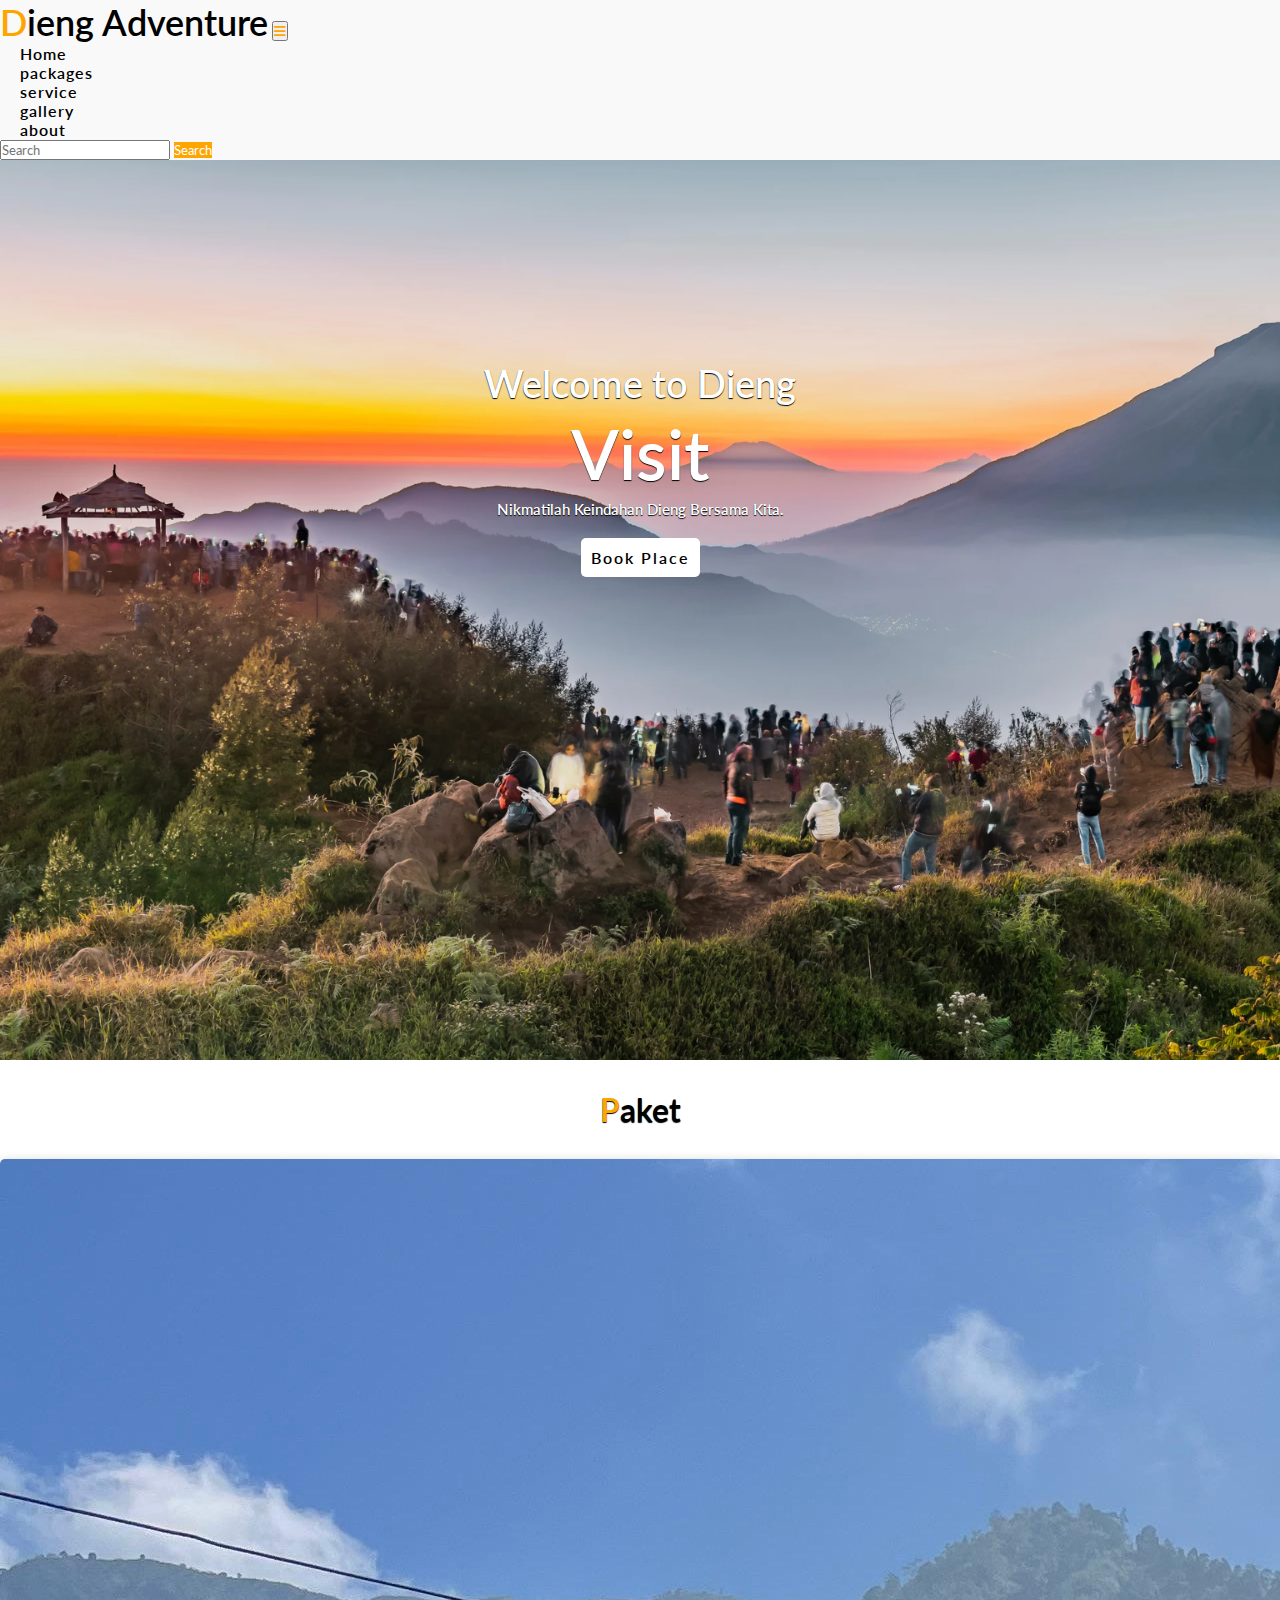
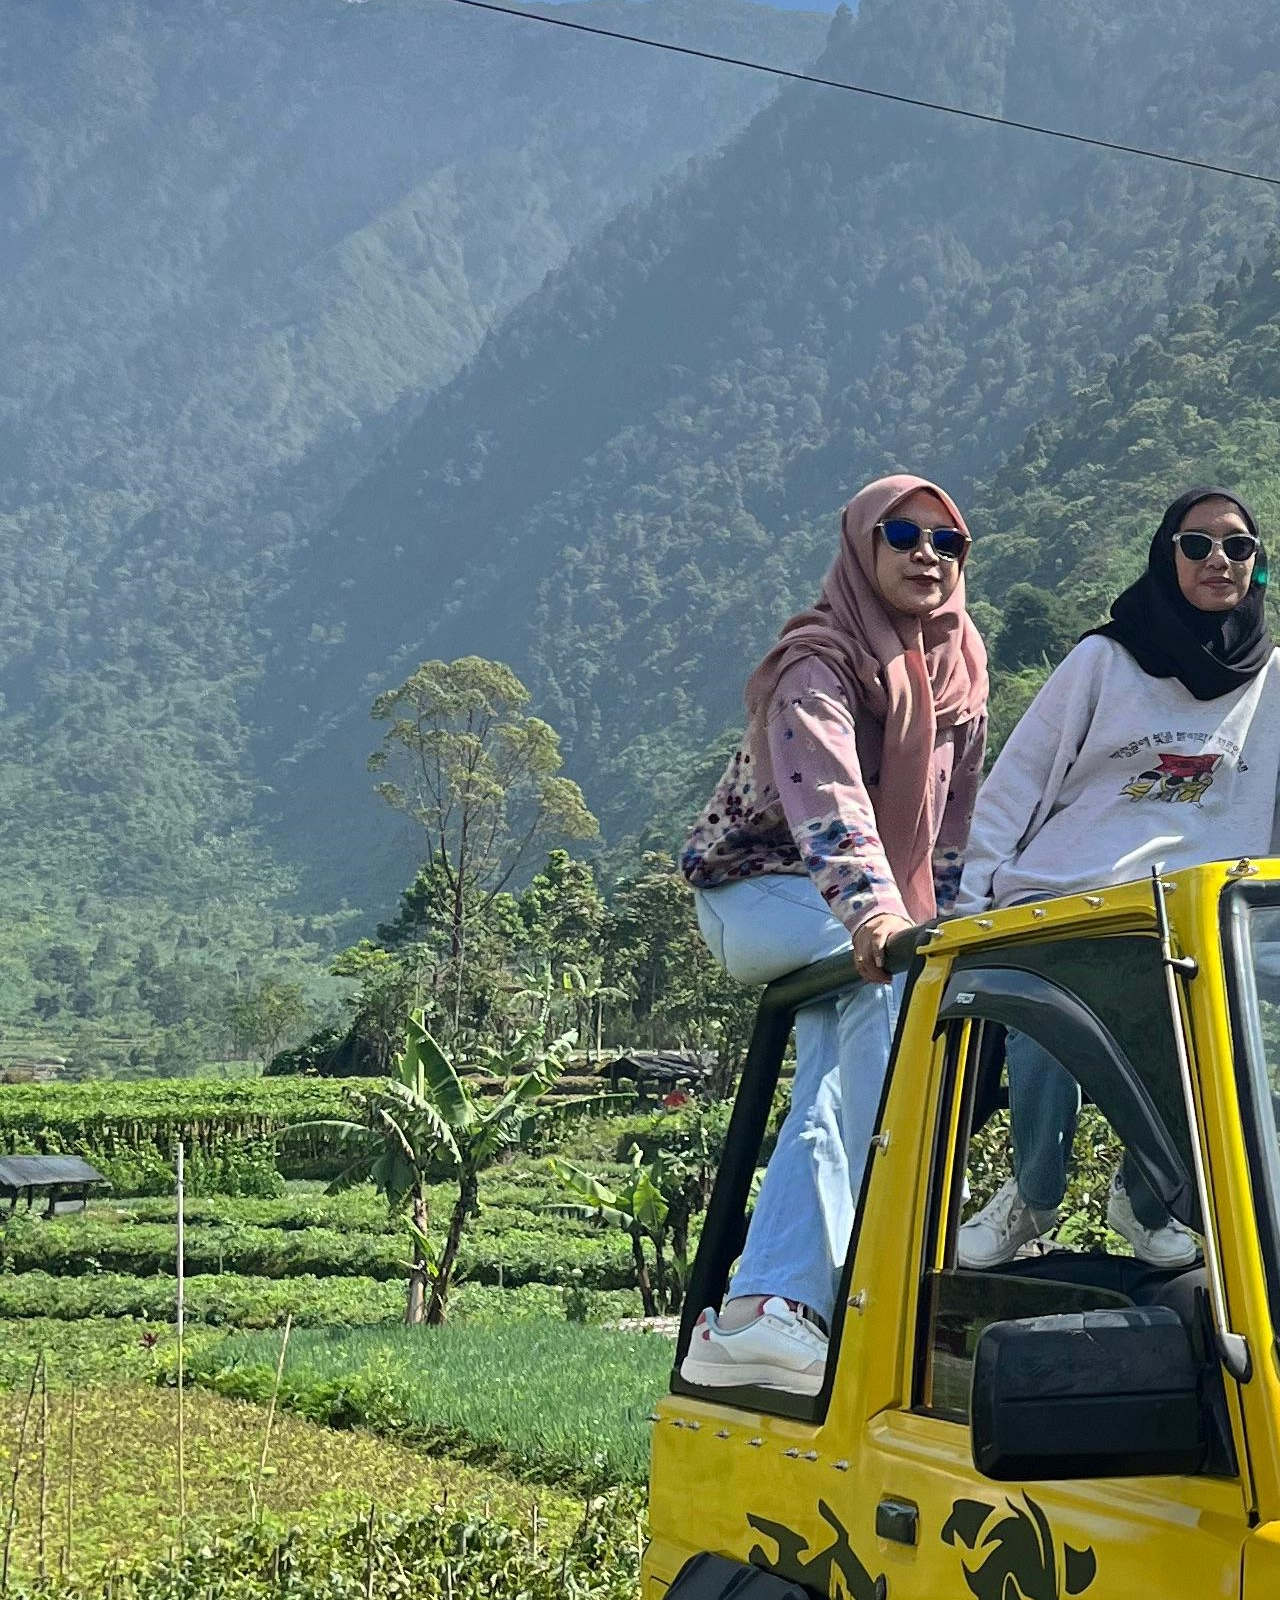
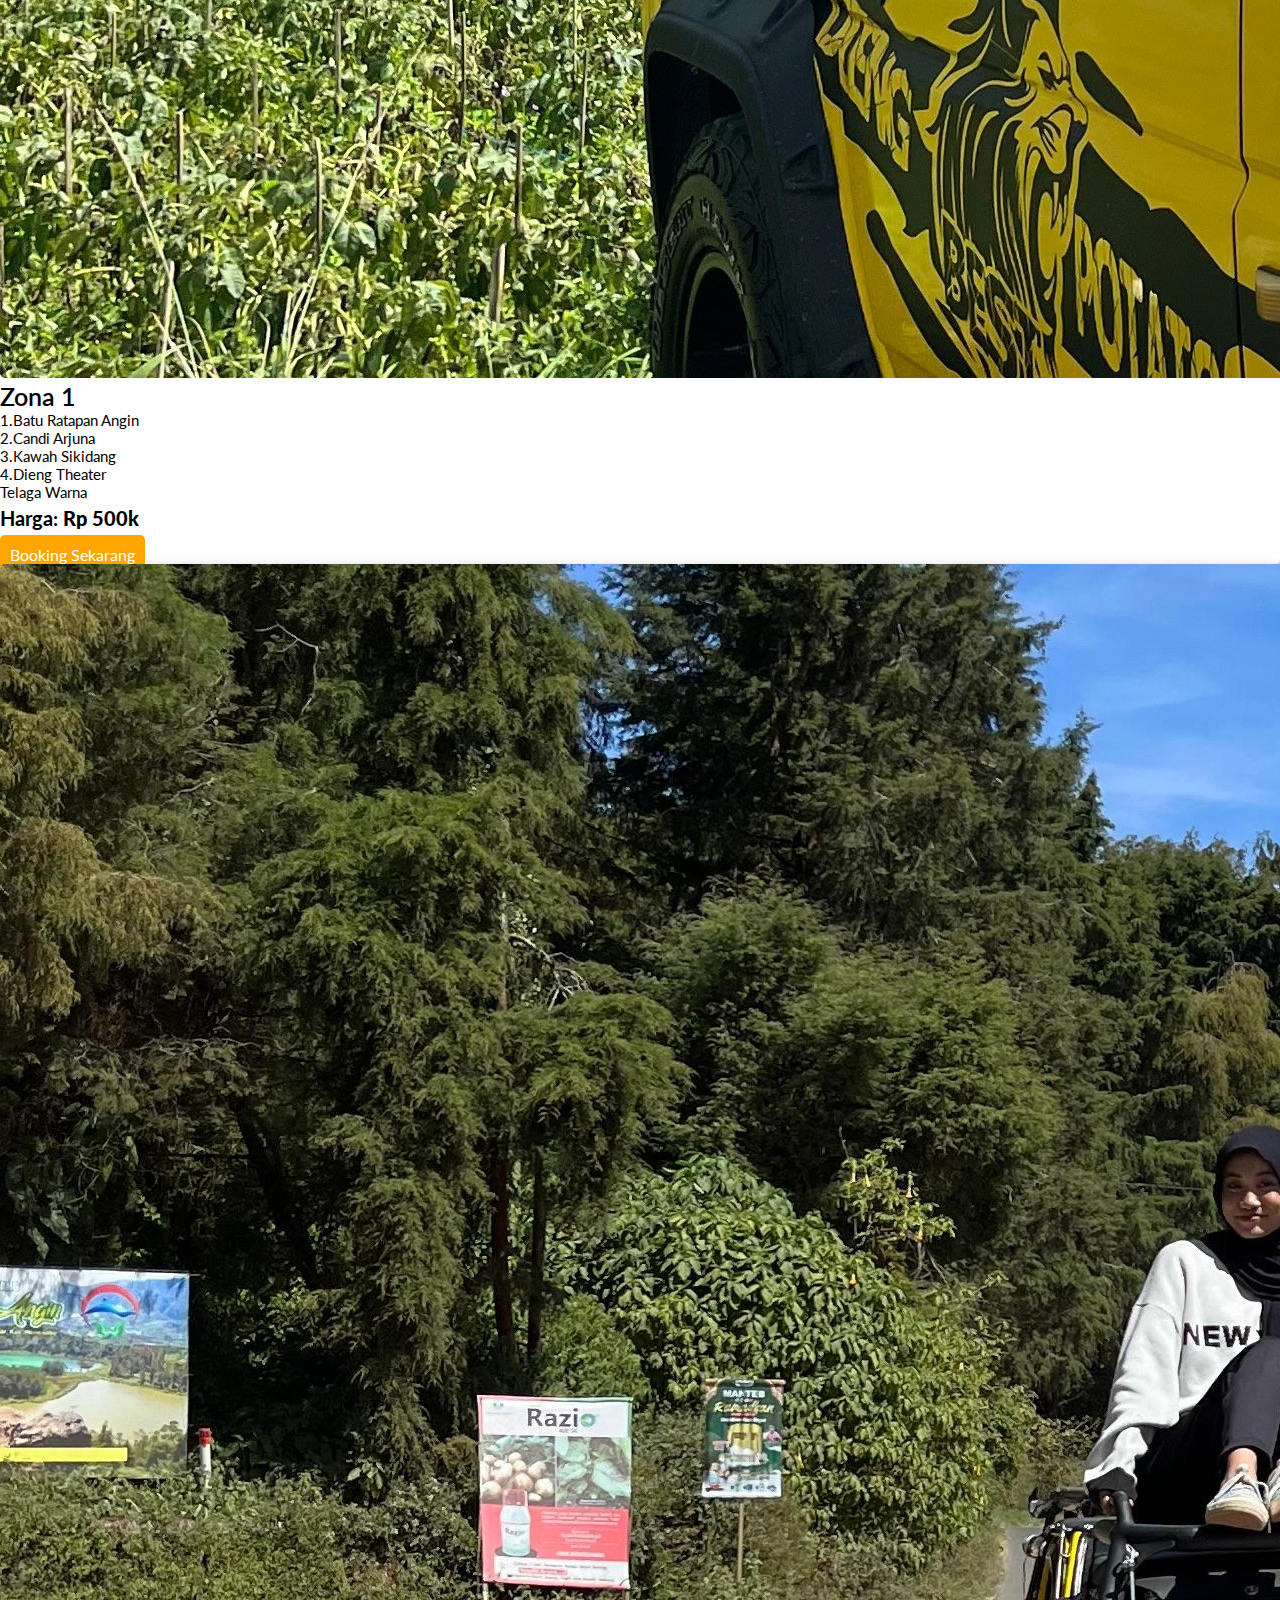
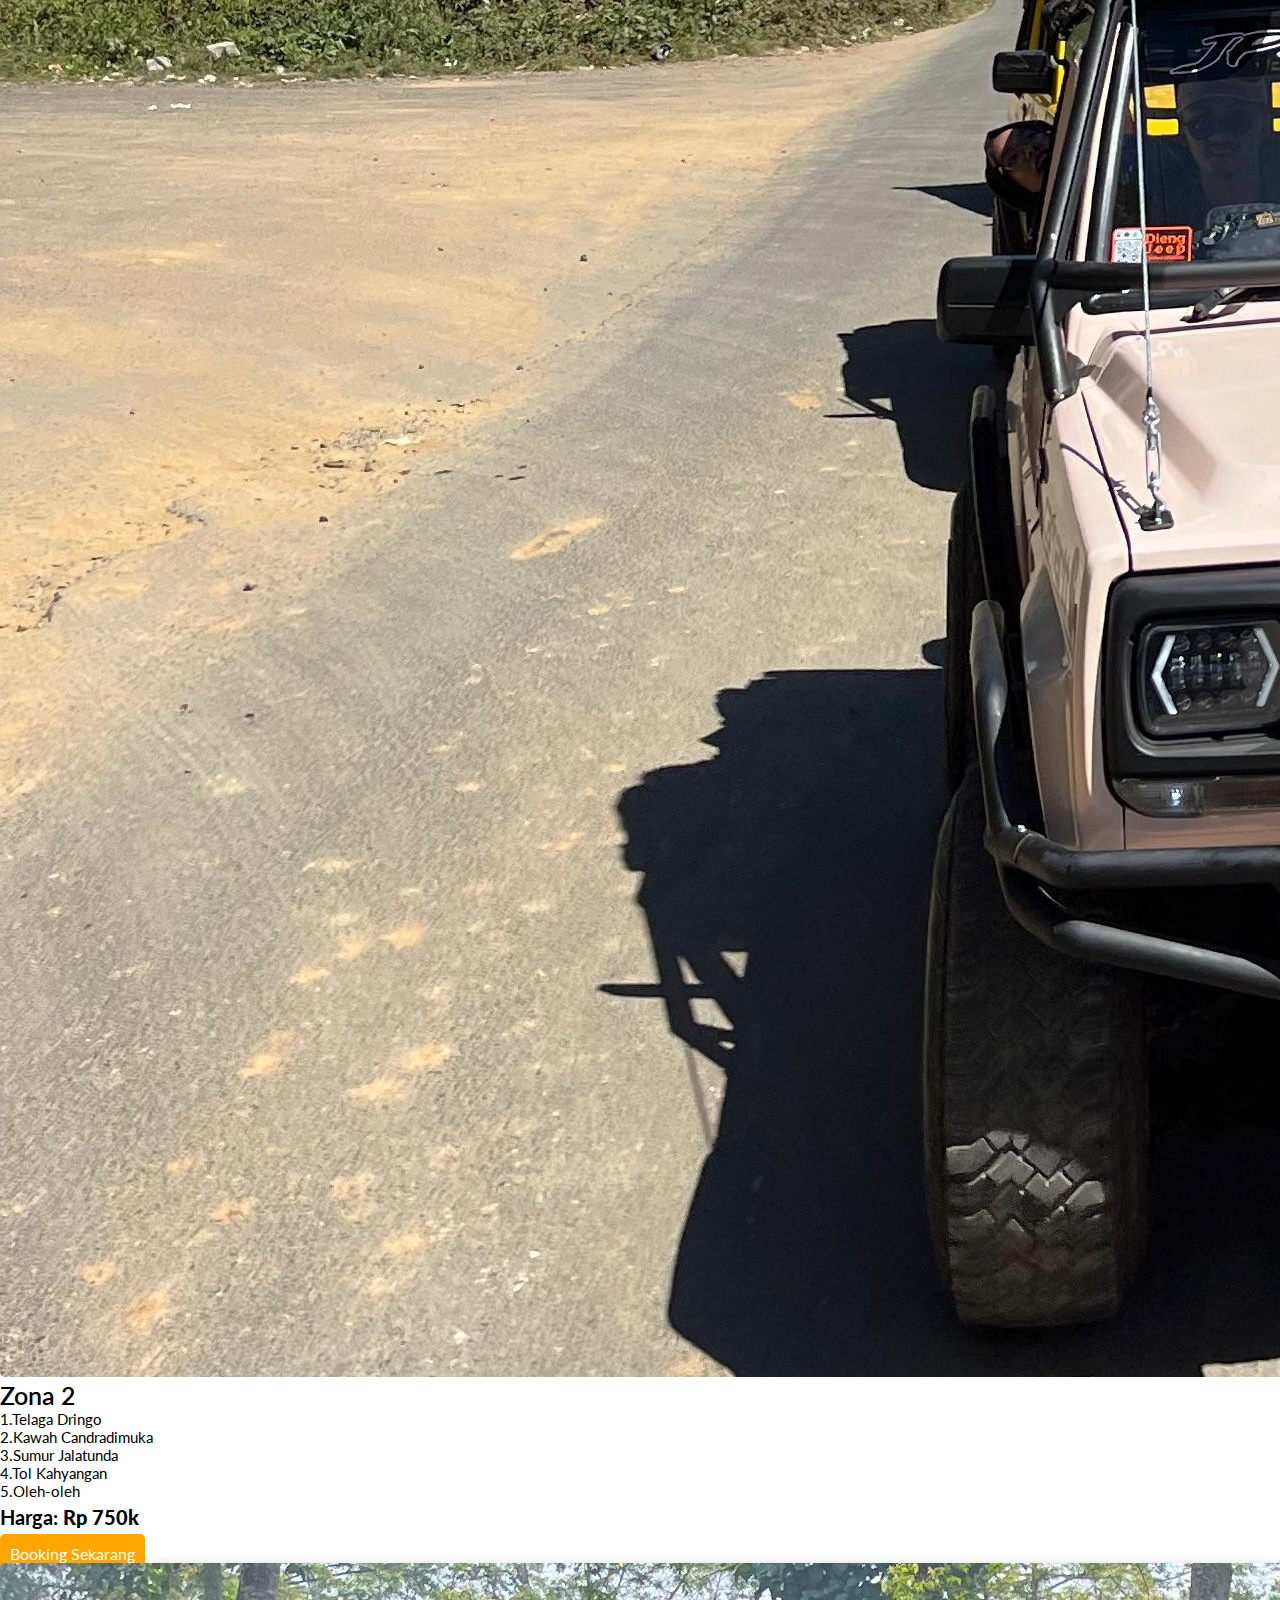
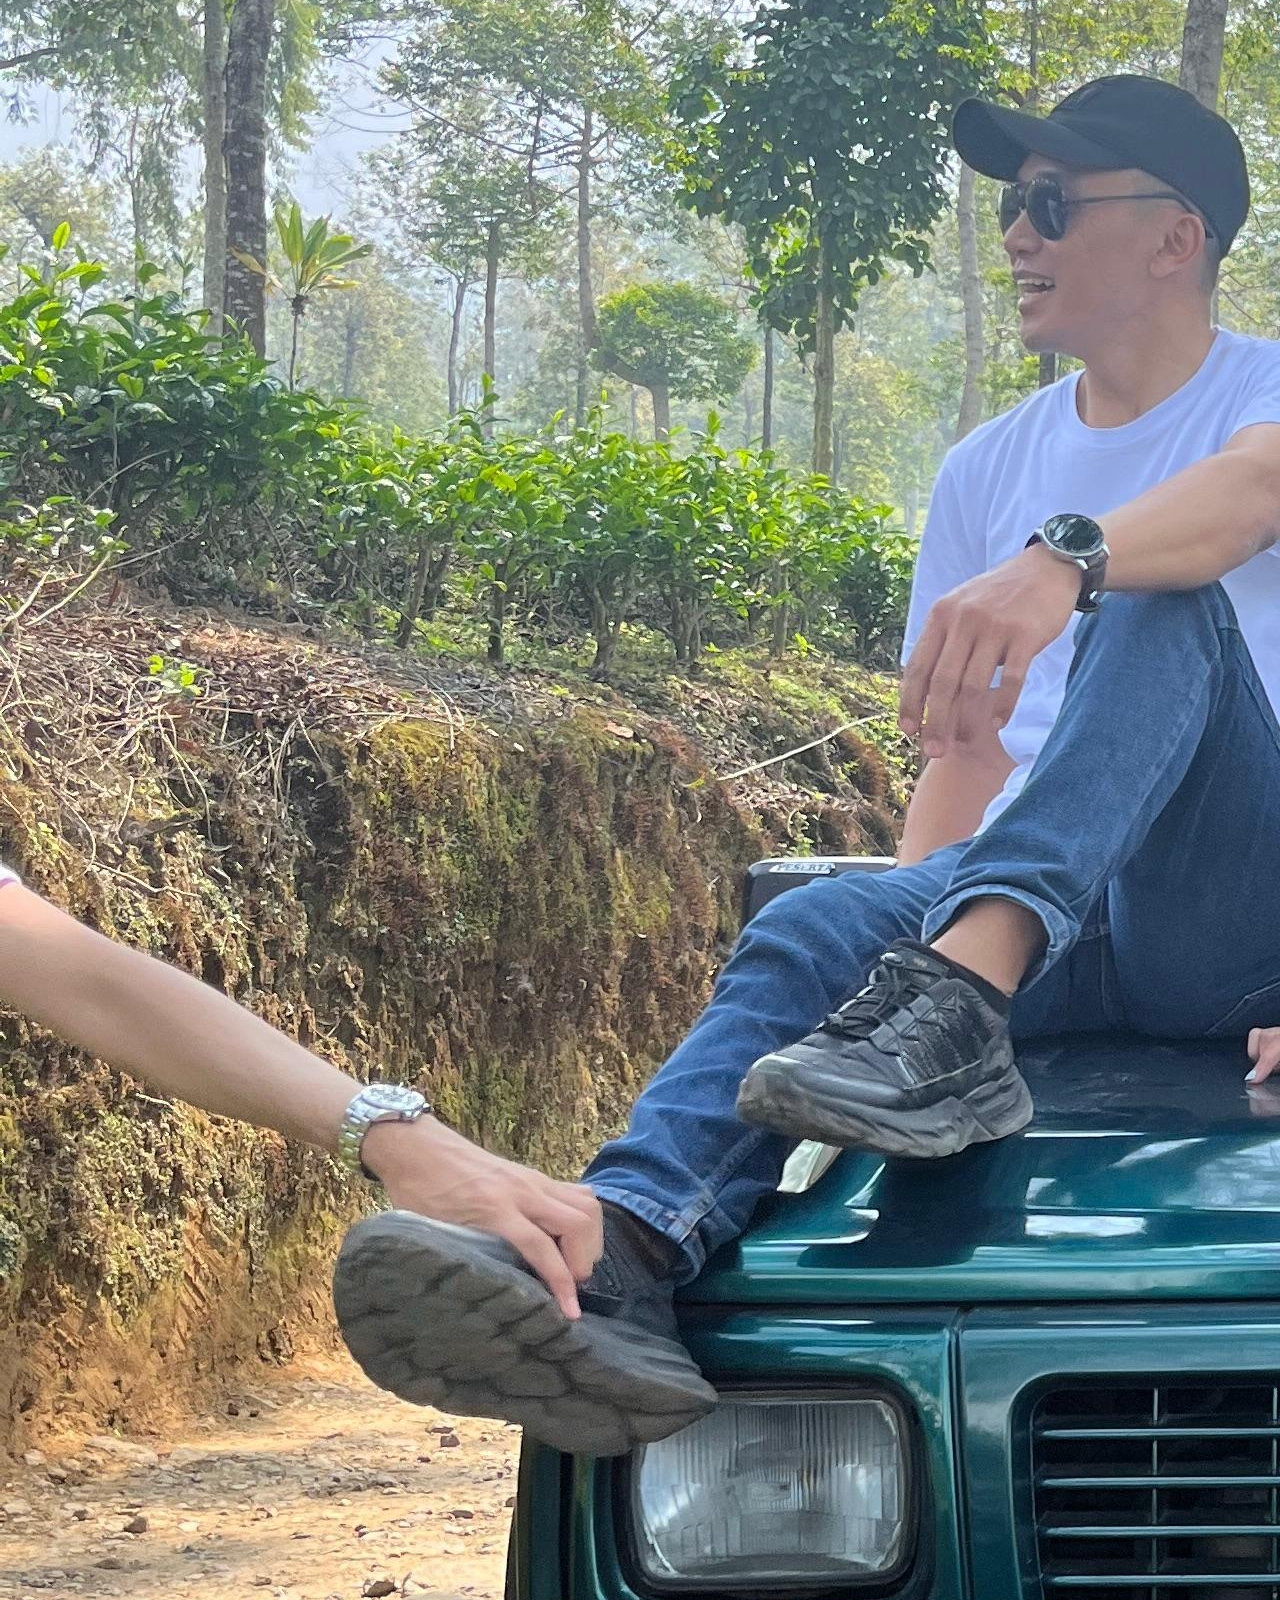
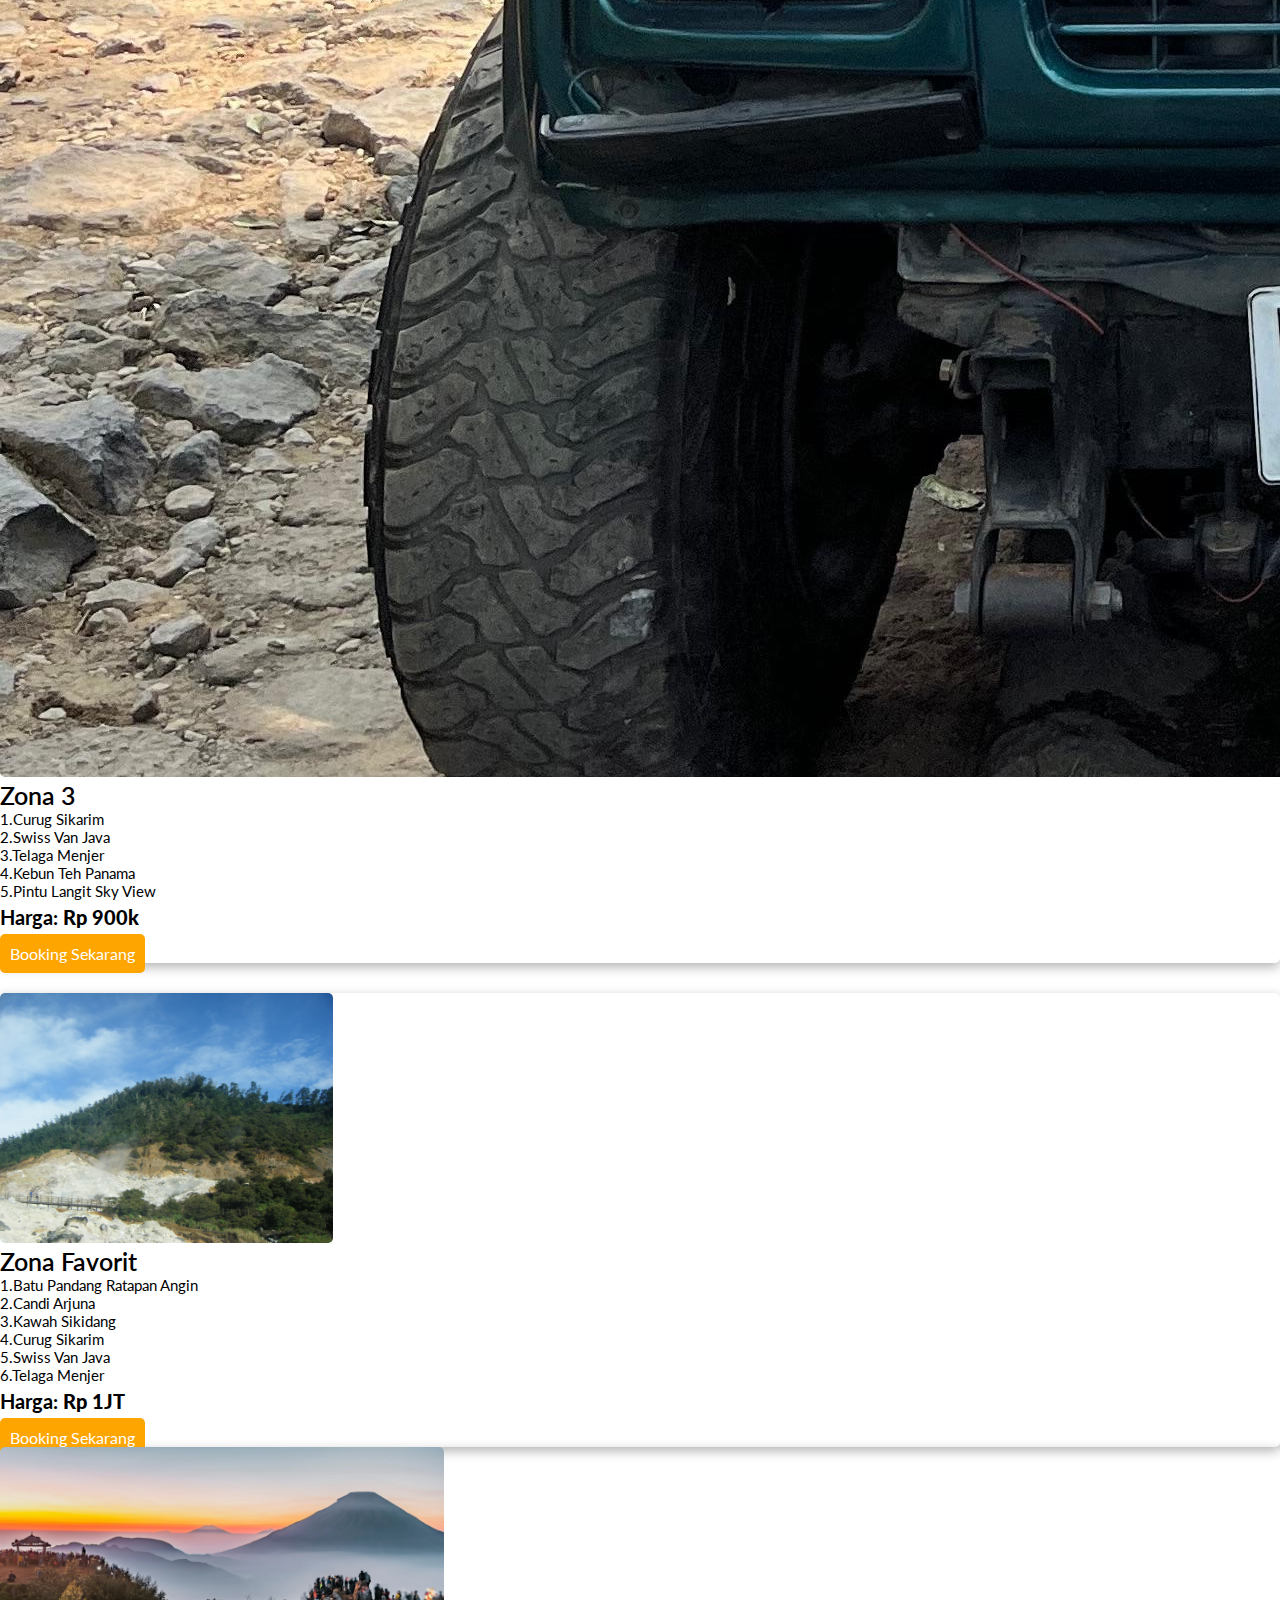
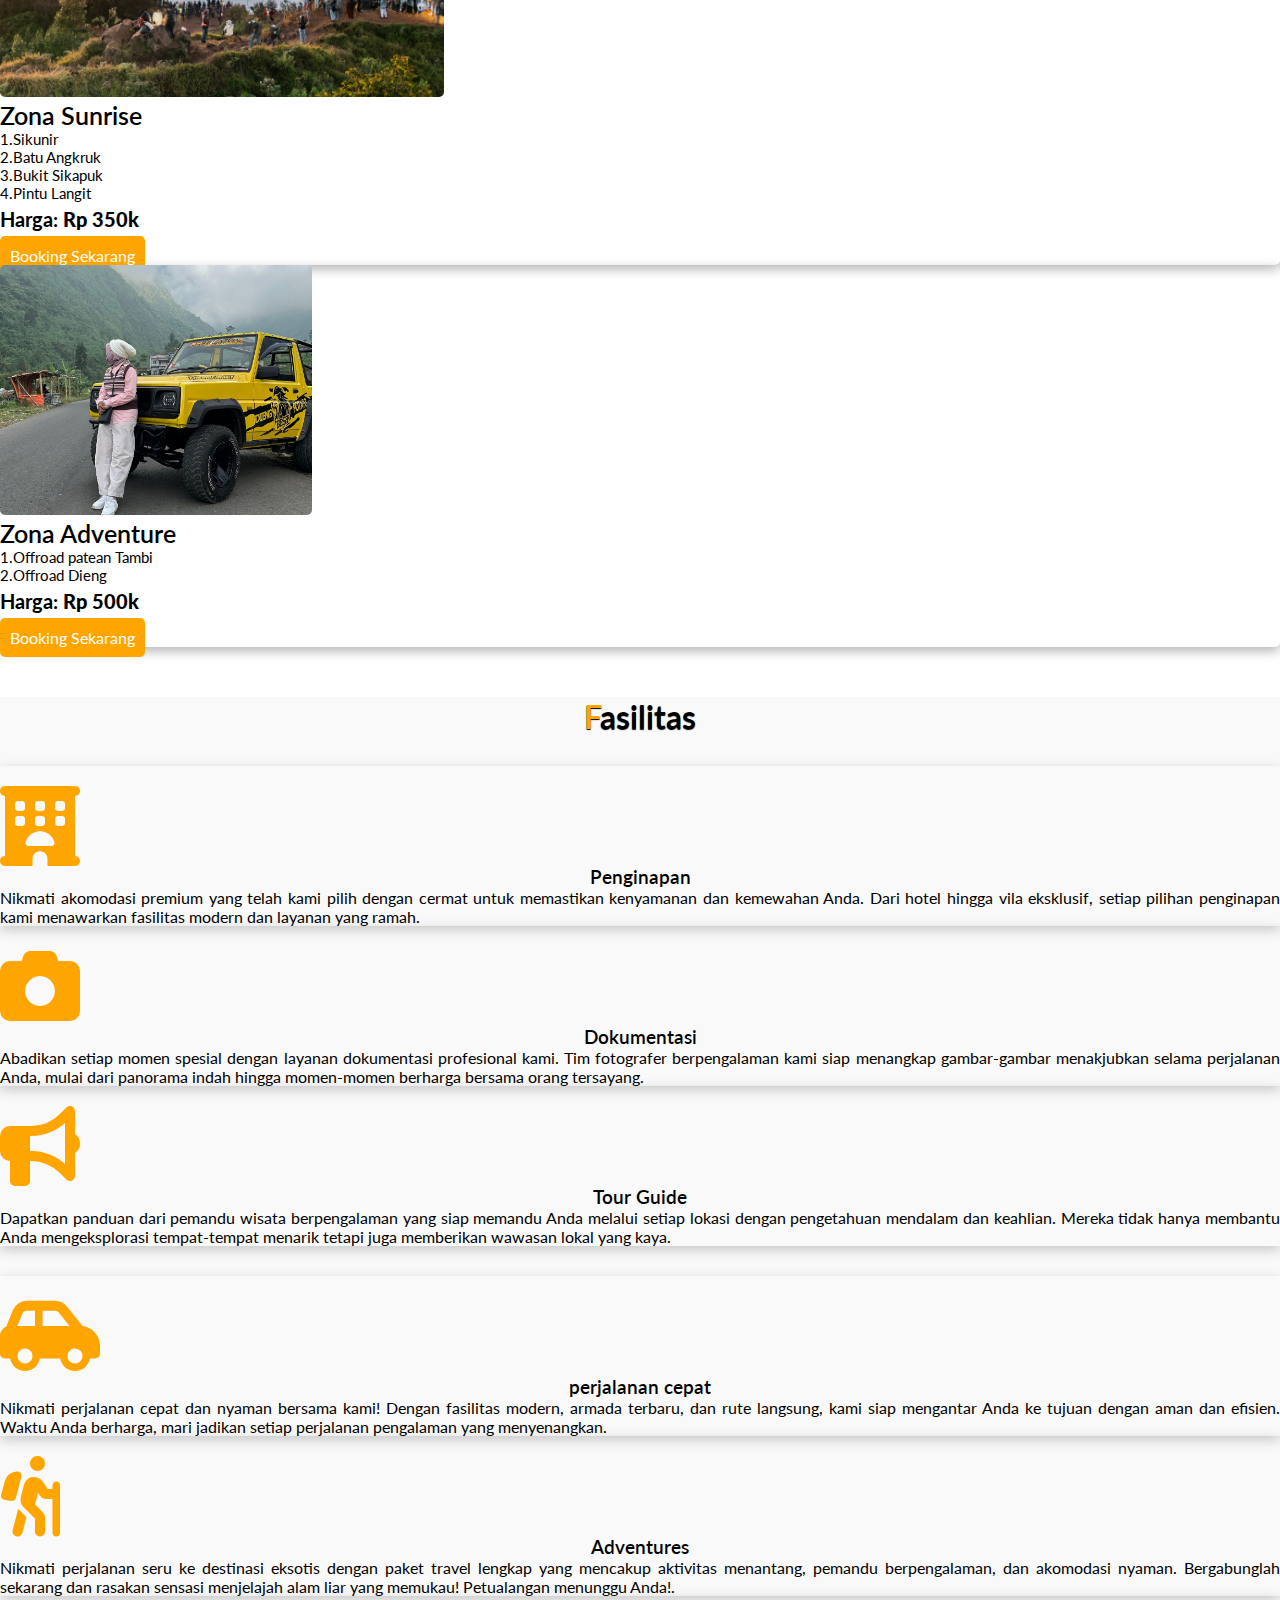
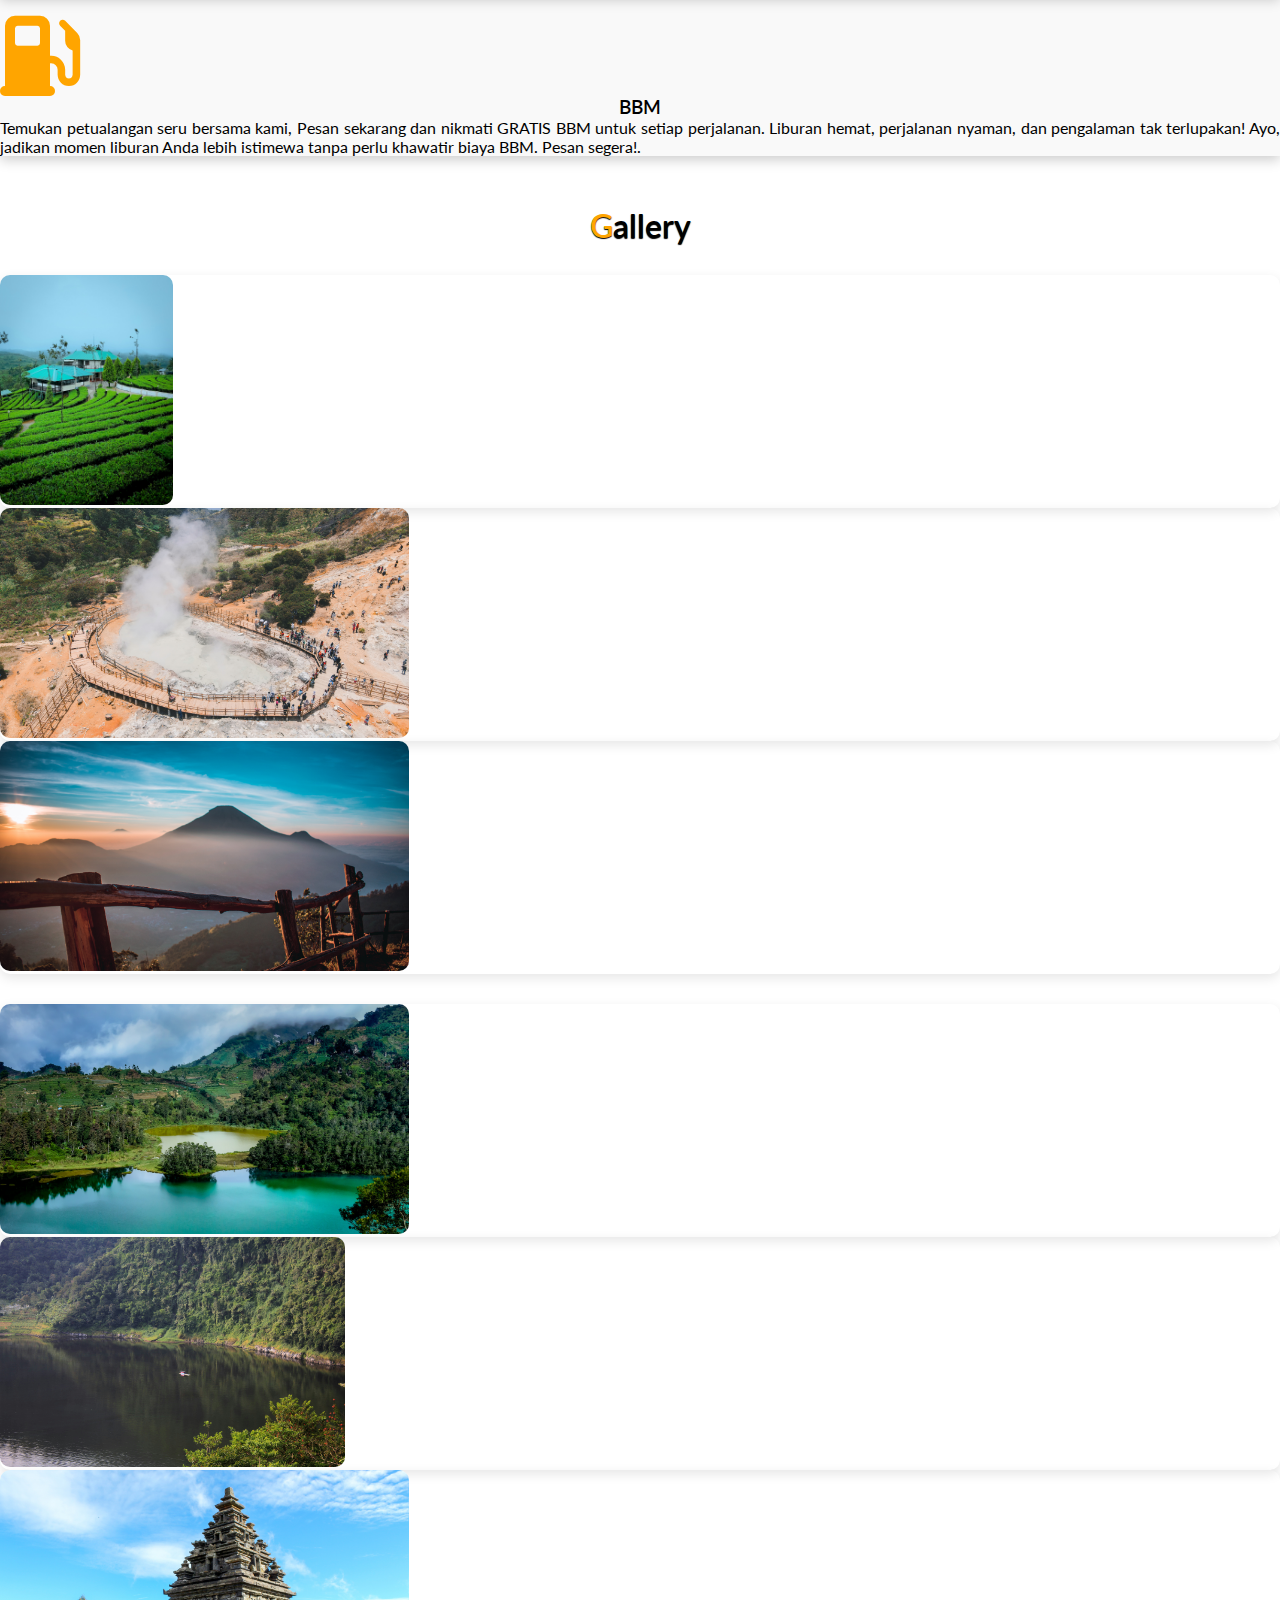
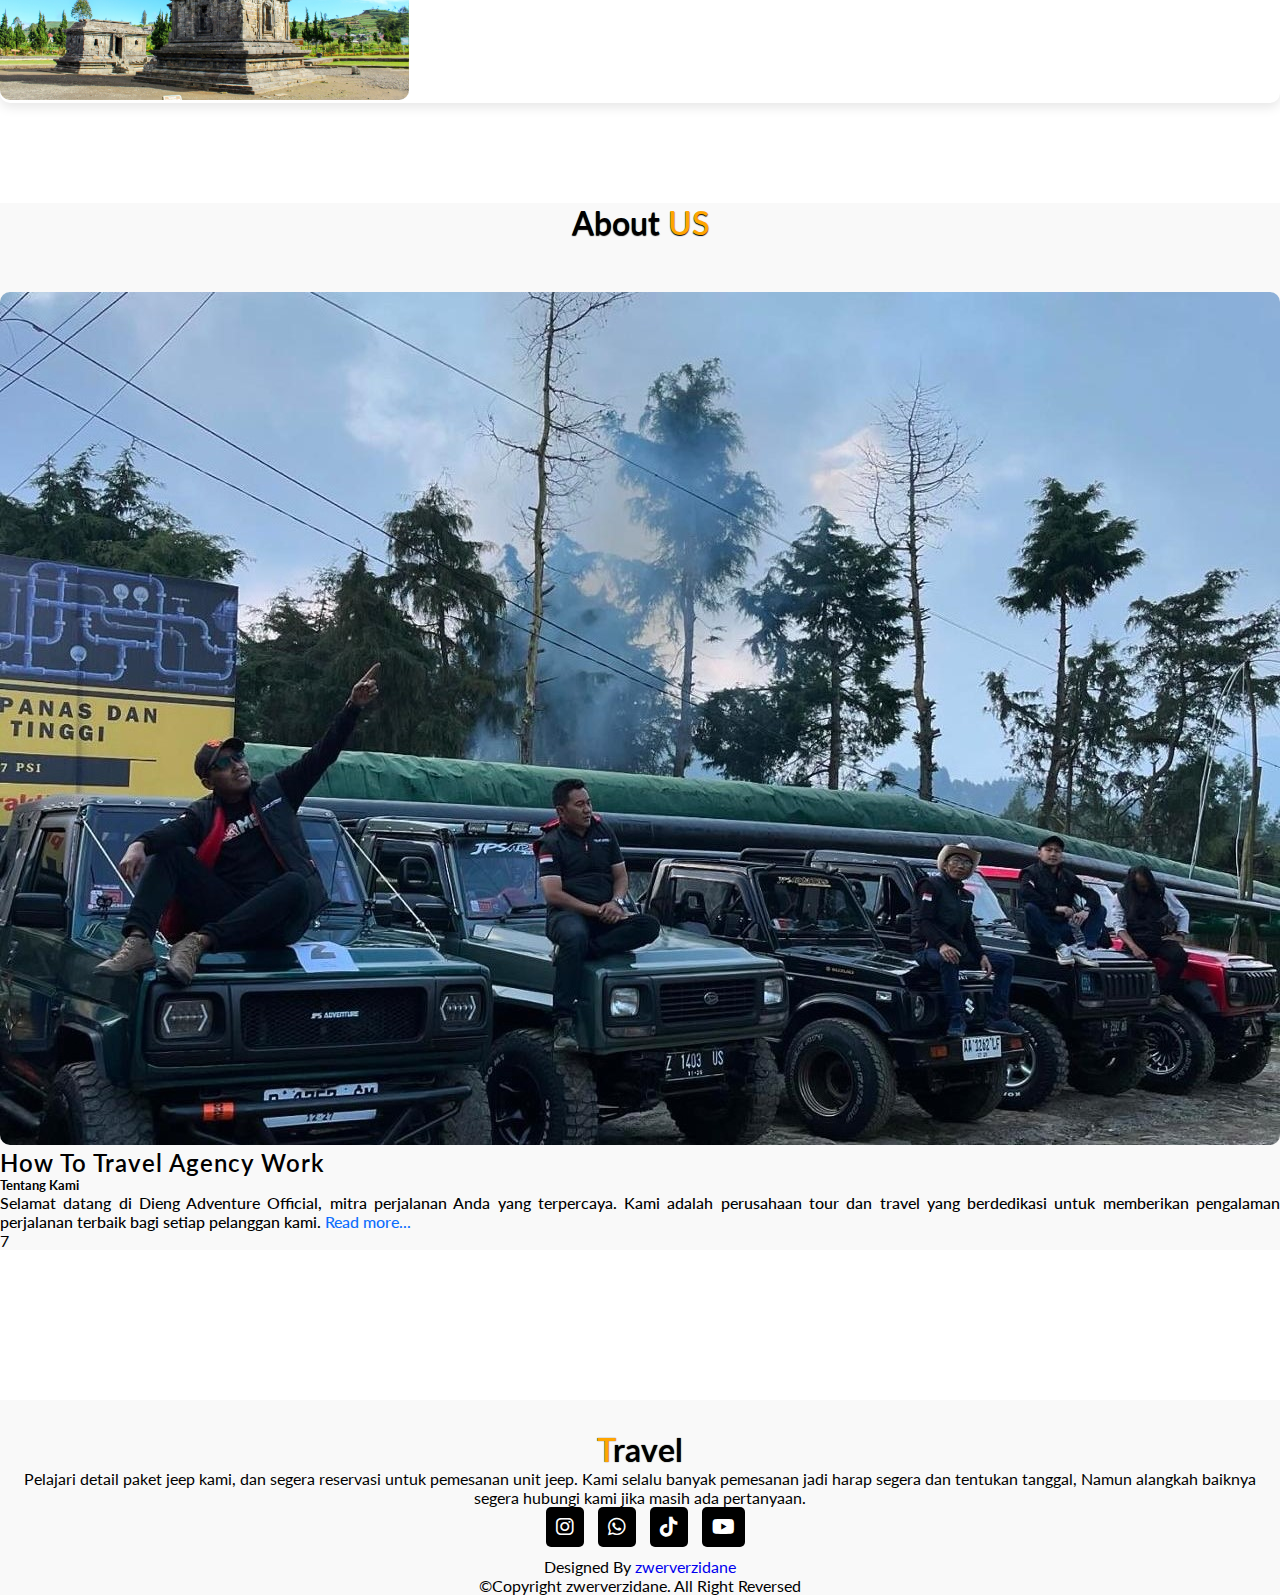
<file: index.html>
<!DOCTYPE html>
<html lang="en">
<head>
    <meta charset="UTF-8">
    <meta name="viewport" content="width=device-width, initial-scale=1.0">
    <title>Dieng Tour</title>

    <link rel="stylesheet" href="style.css">

    <link href="https://cdn.jsdelivr.net/npm/bootstrap@5.0.2/dist/css/bootstrap.min.css" rel="stylesheet" integrity="sha384-EVSTQN3/azprG1Anm3QDgpJLIm9Nao0Yz1ztcQTwFspd3yD65VohhpuuCOmLASjC" crossorigin="anonymous">

    <link rel="stylesheet" href="https://cdnjs.cloudflare.com/ajax/libs/font-awesome/6.2.1/css/all.min.css">

    <link rel="preconnect" href="https://fonts.googleapis.com">
    <link rel="preconnect" href="https://fonts.gstatic.com" crossorigin>
    <link href="https://fonts.googleapis.com/css2?family=Lato:wght@500&display=swap" rel="stylesheet">
    <meta name="google-site-verification" content="udghP87n7gBaVhXFqxNc5Cqj4wMdnOqAfWgaTJuq2-w" />
</head>
<body>

    <nav class="navbar navbar-expand-lg" id="navbar">
        <div class="container">
          <a class="navbar-brand" href="index.html" id="logo"><span>D</span>ieng Adventure</a>
          <button class="navbar-toggler" type="button" data-bs-toggle="collapse" data-bs-target="#mynavbar">
            <span><i class="fa-solid fa-bars"></i></span>
          </button>
          <div class="collapse navbar-collapse" id="mynavbar">
            <ul class="navbar-nav me-auto">
              <li class="nav-item">
                <a class="nav-link active" href="index.html">Home</a>
              </li>
              <li class="nav-item">
                <a class="nav-link" href="#packages">packages</a>
              </li>
              <li class="nav-item">
                <a class="nav-link" href="#services">service</a>
              </li>
              <li class="nav-item">
                <a class="nav-link" href="#gallery">gallery</a>
              </li>
              <li class="nav-item">
                <a class="nav-link" href="#about">about </a>
              </li>
            </ul>
            <form class="d-flex">
              <input class="form-control me-2" type="text" placeholder="Search">
              <button class="btn btn-primary" type="button">Search</button>
            </form>
          </div>
        </div>
      </nav>

     <div class="home">
        <div class="content">
        <h5>Welcome to Dieng</h5>
        <h1> Visit <span  class="changecontent"></span></h1>
        <p>Nikmatilah Keindahan Dieng Bersama Kita.</p>
        <a href="https://wa.me/message/FLYRLGAPXFXIA1">Book Place</a>
        </div>
     </div>

     <section class="packages" id="packages">
      <div class="container">
        <div class="main-txt">
          <h1><span>P</span>aket</h1>
        </div>

        <div class="row" style="margin-top: 30px;">

          <div class="col-md-4 py-3 py-md-0">
            <div class="card">
              <img src="./image/gambar/jeep27.jpg" alt="">
              <div class="card-body">
                <h3>Zona 1</h3>
                <p>1.Batu Ratapan Angin</p>
                <p>2.Candi Arjuna</p>
                <p>3.Kawah Sikidang</p>
                <p>4.Dieng Theater</p>
                <p>Telaga Warna</p>
                <h6>Harga: <strong>Rp 500k</strong></h6>
                <a href="https://wa.me/message/FLYRLGAPXFXIA1">Booking Sekarang</a>
              </div>
            </div>
          </div>

          
          <div class="col-md-4 py-3 py-md-0">
            <div class="card">
              <img src="./image/gambar/jeep22.jpeg" alt="">
              <div class="card-body">
                <h3>Zona 2</h3>
                <p>1.Telaga Dringo</p>
                <p>2.Kawah Candradimuka</p>
                <p>3.Sumur Jalatunda</p>
                <p>4.Tol Kahyangan</p>
                <p>5.Oleh-oleh</p>
                <h6>Harga: <strong>Rp 750k</strong></h6>
                <a href="https://wa.me/message/FLYRLGAPXFXIA1">Booking Sekarang</a>
              </div>
            </div>
          </div>

          <div class="col-md-4 py-3 py-md-0">
            <div class="card">
              <img src="./image/gambar/jeep23.jpeg" alt="">
              <div class="card-body">
                <h3>Zona 3</h3>
                <p>1.Curug Sikarim</p>
                <p>2.Swiss Van Java</p>
                <p>3.Telaga Menjer</p>
                <p>4.Kebun Teh Panama</p>
                <p>5.Pintu Langit Sky View</p>
                <h6>Harga: <strong>Rp 900k</strong></h6>
                <a href="https://wa.me/message/FLYRLGAPXFXIA1">Booking Sekarang</a>
              </div>
            </div>
          </div>


          
        </div>

        <div class="row" style="margin-top: 30px;">

          <div class="col-md-4 py-3 py-md-0">
            <div class="card">
              <img src="./image/gambar/sikidang.jpg" alt="" height="250px">
              <div class="card-body">
                <h3>Zona Favorit</h3>
                <p>1.Batu Pandang Ratapan Angin</p>
                <p>2.Candi Arjuna</p>
                <p>3.Kawah Sikidang</p>
                <p>4.Curug Sikarim</p>
                <p>5.Swiss Van Java</p>
                <p>6.Telaga Menjer</p> 
                <h6>Harga: <strong>Rp 1JT</strong></h6>
                <a href="https://wa.me/message/FLYRLGAPXFXIA1">Booking Sekarang</a>
              </div>
            </div>
          </div>

          
          <div class="col-md-4 py-3 py-md-0">
            <div class="card">
              <img src="./image/gambar/sikunir.png" alt="" height="250px">
              <div class="card-body">
                <h3>Zona Sunrise</h3>
                <p>1.Sikunir</p>
                <p>2.Batu Angkruk</p>
                <p>3.Bukit Sikapuk</p>
                <p>4.Pintu Langit</p>
                <h6>Harga: <strong>Rp 350k</strong></h6>
                <a href="https://wa.me/message/FLYRLGAPXFXIA1">Booking Sekarang</a>
              </div>
            </div>
          </div>

          <div class="col-md-4 py-3 py-md-0">
            <div class="card">
              <img src="./image/gambar/jeep24.jpeg" alt="" height="250px">
              <div class="card-body">
                <h3>Zona Adventure</h3>
                <p>1.Offroad patean Tambi</p>
                <p>2.Offroad Dieng</p>
                <h6>Harga: <strong>Rp 500k</strong></h6>
                <a href="https://wa.me/message/FLYRLGAPXFXIA1">Booking Sekarang</a>
              </div>
            </div>
          </div>


          
        </div>
      </div>


      
     </section>

     <section class="services" id="services">
      <div class="container">

        <div class="main-txt">
          <h1><span>F</span>asilitas</h1>
        </div>

        <div class="row" style="margin-top: 30px;">
          <div class="col-md-4 py-3 py-md-0">

            <div class="card">
              <i class="fas fa-hotel"></i>
              <div class="card-body">
                <h3>Penginapan</h3>
                <p>Nikmati akomodasi premium yang telah kami pilih dengan cermat untuk memastikan kenyamanan dan kemewahan Anda. Dari hotel hingga vila eksklusif, setiap pilihan penginapan kami menawarkan fasilitas modern dan layanan yang ramah.</p>

              </div>

            </div>
          </div>

          <div class="col-md-4 py-3 py-md-0">
            <div class="card">
              <i class="fas fa-camera"></i>
              <div class="card-body">
                <h3>Dokumentasi</h3>
                <p>Abadikan setiap momen spesial dengan layanan dokumentasi profesional kami. Tim fotografer berpengalaman kami siap menangkap gambar-gambar menakjubkan selama perjalanan Anda, mulai dari panorama indah hingga momen-momen berharga bersama orang tersayang.</p>
              </div>
            </div>
          </div>

          <div class="col-md-4 py-3 py-md-0">
            <div class="card">
              <i class="fas fa-bullhorn"></i>
              <div class="card-body">
                <h3>Tour Guide</h3>
                <p>Dapatkan panduan dari pemandu wisata berpengalaman yang siap memandu Anda melalui setiap lokasi dengan pengetahuan mendalam dan keahlian. Mereka tidak hanya membantu Anda mengeksplorasi tempat-tempat menarik tetapi juga memberikan wawasan lokal yang kaya.</p>
              </div>
            </div>
          </div>
        </div>

        <div class="row" style="margin-top: 30px;">
          <div class="col-md-4 py-3 py-md-0">

            <div class="card">
              <i class="fas fa-car-side"></i>
              <div class="card-body">
                <h3>perjalanan cepat</h3>
                <p>Nikmati perjalanan cepat dan nyaman bersama kami! Dengan fasilitas modern, armada terbaru, dan rute langsung, kami siap mengantar Anda ke tujuan dengan aman dan efisien. Waktu Anda berharga, mari jadikan setiap perjalanan pengalaman yang menyenangkan.</p>

              </div>

            </div>
          </div>

          <div class="col-md-4 py-3 py-md-0">
            <div class="card">
              <i class="fas fa-hiking"></i>
              <div class="card-body">
                <h3>Adventures</h3>
                <p>Nikmati perjalanan seru ke destinasi eksotis dengan paket travel lengkap yang mencakup aktivitas menantang, pemandu berpengalaman, dan akomodasi nyaman. Bergabunglah sekarang dan rasakan sensasi menjelajah alam liar yang memukau! Petualangan menunggu Anda!.</p>
              </div>
            </div>
          </div>

          <div class="col-md-4 py-3 py-md-0">
            <div class="card">
              <i class="fas fa-gas-pump"></i>
              <div class="card-body">
                <h3>BBM</h3>
                <p>Temukan petualangan seru bersama kami, Pesan sekarang dan nikmati GRATIS BBM untuk setiap perjalanan. Liburan hemat, perjalanan nyaman, dan pengalaman tak terlupakan! Ayo, jadikan momen liburan Anda lebih istimewa tanpa perlu khawatir biaya BBM. Pesan segera!.</p>
              </div>
            </div>
          </div>
          
        </div>
      </div>

     </section>

     <section class="gallery" id="gallery">
      <div class="container">

        <div class="main-txt">
          <h1><span>G</span>allery</h1>
        </div>

        <div class="row" style="margin-top: 30px;">
          <div class="col-md-4 py-3 py-md-0">
            <div class="card">
              <img src="./image/gambar/panama.jpg" alt="" height="230px">
            </div>
          </div>
          <div class="col-md-4 py-3 py-md-0">
            <div class="card">
              <img src="./image/gambar/sikunir3.png" alt="" height="230px">
            </div>
          </div>
          <div class="col-md-4 py-3 py-md-0">
            <div class="card">
              <img src="./image/gambar/sikunir2.png" alt="" height="230px">
            </div>
          </div>
        </div>
        <div class="row" style="margin-top: 30px;">
          <div class="col-md-4 py-3 py-md-0">
            <div class="card">
              <img src="./image/gambar/warna2.png" alt="" height="230px">
            </div>
          </div>
          <div class="col-md-4 py-3 py-md-0">
            <div class="card">
              <img src="./image/gambar/menjer2.jpg" alt="" height="230px">
            </div>
          </div>
          <div class="col-md-4 py-3 py-md-0">
            <div class="card">
              <img src="./image/gambar/candi3.png" alt="" height="230px">
            </div>
          </div>
        </div>
      </div>

     </section>

     <section class="about" id="about">
      <div class="container">
       
        <div class="main-txt">
          <h1>About <span>US</span></h1>
        </div>
        <div class="row" style="margin-top: 50px;">
          <div class=" col-md-6 py-3 py-md-0">
            <div class="card">
              <img src="./image/gambar/jeep26.jpeg"   alt="">
            </div>
          </div>

          <div class="col-md-6 py-3 py-md-0">
            <div class="container">
            <h2>How To Travel Agency Work</h2>
            <h5>Tentang Kami</h5>

              <p>Selamat datang di Dieng Adventure Official, mitra perjalanan Anda yang terpercaya. Kami adalah perusahaan tour dan travel yang berdedikasi untuk memberikan pengalaman perjalanan terbaik bagi setiap pelanggan kami. 
                
              <span class="read-more-content"> Dengan layanan yang profesional dan ramah, kami menghadirkan berbagai paket wisata yang dirancang khusus untuk memenuhi kebutuhan dan keinginan Anda.
              
              Apakah Anda mencari petualangan eksotis, liburan santai, atau eksplorasi budaya, kami siap membantu Anda mewujudkan impian perjalanan Anda. Dengan jaringan yang luas dan kerja sama dengan mitra terbaik di industri, kami memastikan bahwa setiap detail perjalanan Anda terkelola dengan baik, dari awal hingga akhir.
              
              Kami bangga menjadi bagian dari setiap momen berharga yang Anda ciptakan di setiap destinasi. Dengan tim yang berpengalaman dan layanan yang berkualitas, Dieng Adventure Official adalah pilihan tepat untuk Anda yang ingin menjelajahi dunia tanpa batas.</span>
              <span class="read-more-btn">Read more...</span>
            </p>
           
          </div>
        </div>
        </div>
7
      </div>
 
     </section>
     <script>
      document.querySelector('.read-more-btn').addEventListener('click', function() {
          const content = document.querySelector('.read-more-content');
          const button = this;
          if (content.style.display === 'none' || content.style.display === '') {
              content.style.display = 'inline';
              button.textContent = 'Read less';
          } else {
              content.style.display = 'none';
              button.textContent = 'Read more...';
          }
      });
  </script>


     <footer id="footer">
      <h1><span>T</span>ravel</h1>
      <p>Pelajari detail paket jeep kami, dan segera reservasi untuk pemesanan unit jeep. Kami selalu banyak pemesanan jadi harap segera dan tentukan tanggal, Namun alangkah baiknya segera hubungi kami jika masih ada pertanyaan.</p>
      <div class="social-link">
        <a href="https://www.instagram.com/dieng_adventure.ofc?igsh=NDBmcm16cjhiZ3d6&utm_source=qr" target="_blank" class="text-decoration-none">
        <i class="fa-brands fa-instagram"></i></a>
        <a href="https://wa.me/message/FLYRLGAPXFXIA1" target="_blank" class="text-decoration-none">
        <i class="fa-brands fa-whatsapp"></i></a>
        <a href="http://tiktok.com/@nuannurrohman?_t=8n0GJrrxDg9&_r=1" target="_blank" class="text-decoration-none">
        <i class="fa-brands fa-tiktok"></i></a>
        <a href="https://www.youtube.com/channel/UCrTuZswXVwD60PVLRzWZ9zg" target="_blank" class="text-decoration-none">
        <i class="fa-brands fa-youtube"></i></a>
      </div>
      <div class="credit">
        <p>Designed By <a href="https://www.instagram.com/zwerverzidane?utm_source=qr&igsh=NGZrbnN6NW1ia3Az">zwerverzidane</a></p>
      </div>
      <div class="copyright">
        <p>&copy;Copyright zwerverzidane. All Right Reversed</p>
      </div>
     </footer>
 
     
      <script src="https://cdn.jsdelivr.net/npm/bootstrap@5.0.2/dist/js/bootstrap.bundle.min.js" integrity="sha384-MrcW6ZMFYlzcLA8Nl+NtUVF0sA7MsXsP1UyJoMp4YLEuNSfAP+JcXn/tWtIaxVXM" crossorigin="anonymous"></script>
    
</body>
</html>
</file>
<file: style.css>
* {
    margin: 0;
    padding: 0%;
    box-sizing: border-box;
    text-decoration: none;
    list-style: none;
    scroll-behavior: smooth;
    font-family: 'Lato', sans-serif;
}

#navbar {
    background: #f9f9f9;
}
#logo {
    font-size: 36px;
    font-weight: 550;
    color: black;
    text-shadow: 0px 1x 1px black;
    margin-bottom: 5px;
}
#logo span{
    color: #ffa500;
}

.navbar-toggler span{
    color:#ffa500 ;
}

.navbar-nav {
    margin-left: 20px;

}

.nav-item .nav-link{
    font-size: 16px;
    font-weight: 550;
    color: black;
    letter-spacing: 1px;
    border-radius: 3px;
    transition: 0.5s ease;
}

.nav-item .nav-link:hover{
    background: #ffa500;
    color: white;
}

#navbar form button{
    background: #ffa500;
    color: white;
    border: none;
}

.home{
    width: 100%;
    height: 100vh;
    background-image: url(./image/gambar/sikunir.png);
    background-repeat: no-repeat;
    background-size: cover;
 }

 .home .content{
    text-align: center;
    padding-top: 200px;
 }

 .home .content h5{
    color: white;
    font-size: 38px;
    font-weight: 600;
    text-shadow: 0px 1px 1px black;
 }

 .home .content h1{
    color: white;
    font-size: 70px;
    font-weight: 600;
    text-shadow: 0px 1px 1px black;
    margin-top: 5px;
 }

 .changecontent::after{
    content: '';
    color: #ffa500;
    text-shadow: 0px 1px 1px black;
    animation: changetext 10s infinite linear;
 }
 @keyframes changetext{
    0%{content: "Sikunir";}
    10%{content: "Kawah Sikidang";}
    20%{content: "Telaga Menjer";}
    30%{content: "Pintu Langit";}
    40%{content: "Batu Ratapan Angin";}
    50%{content: "Kebun Teh Panama";}
    60%{content: "Candi Arjuna";}
    70%{content: "Curug Sikarim";}
    80%{content: "Swiss Van Java";}
 }

 .home .content p{
    color: white;
    font-size: 15px;
    font-weight: 600;
    text-shadow: 0px 1px 1px black;
    margin-bottom: 30px;
    margin-top: 5px;
 }

 .home .content a{
    padding: 10px;
    background: white;
    color: black;
    letter-spacing: 2px;
    font-weight: 550;
    border-radius: 5px;
    text-decoration: none;
    transition: 0.5s;
}

.home .content a:hover{
    color: white;
    background: #ffa500;
}

@media (max-width:850px){
        .home{
            background-position: 50%;
        } 
}
@media (max-width:450px){
    .home .content h5{
        font-size: 25px;
    }
    .home .content h1{
        font-size: 38px;
    }
    .home .content p{
        font-size: 13px     ;
    }
}

.main-txt h1{
    text-align: center;
    margin-top: 30px;
    font-weight: 600;
    text-shadow: 0px 1px 1px black;
}
.main-txt h1 span{
    color: #ffa500;
}
.packages .card{
    border-radius: 5px;
    border:none;
    box-shadow: rgba(0,0,0,0.3) 0px 4px 12px;   
}
.packages .card img{
    border-radius: 5px;

}

.packages .card .card-body{
    background: transparent;
}
.packages .card .card-body h3{
    font-size: 25px;
    font-weight: 600;
}
.packages .card .card-body p{
    font-size: 15px;
    margin:0px;
    padding: 0px;
}

.checked{
    color: #ffa500;
}
.packages .card .card-body h6{
    font-size: 20px;
    margin-top: 5px;
    margin-bottom: 15px;
}
.packages .card .card-body a{
    padding:10px;
    background-color: #ffa500;
    color: white;
    border-radius: 5px;
    text-decoration: none;
}

.services{
    background: #f9f9f9;
    margin-top: 50px;
}

.services .card{
    box-shadow: rgba(0,0,0,0.2) 0px 4px 12px;
    border: none;
    cursor: pointer;
}

.services .card i{
    font-size: 80px;
    color: #ffa500;
    text-align: center;
    margin-top: 20px;
}

.services .card h3{
    text-align: center;
    font-weight: 600;
}

.services .card p{
    text-align: justify;
    word-spacing:normal;
}

.gallery{
    margin-top: 50px;
}
.gallery .card{
    border-radius: 10px;
    box-shadow: rgba(0,0,0,0.1) 0px 4px 12px;
    cursor: pointer;
}
.gallery .card img{
    border-radius: 10px;
    transition: 0.5s;
}
.gallery .card img:hover{
    transform: scale(1.1);
}

.about{
    margin-top: 100px;
    background: #f9f9f9;
}

.about .card{
    border-radius: 10px;
}

.about .card img{
    border-radius: 10px; 
}

.about  h2{
    font-weight: 600;
    letter-spacing: 1px;
}

.about p{
    font-weight: 500;
    text-align: justify;
}

.read-more-content{
    display: none;
}
.read-more-btn{
    cursor: pointer;
    color: #0d6efd;
}

#footer{
    text-align: center;
    background-color: #f9f9f9;
    width: 100;
    margin-top: 150px;
}

#footer h1{
    font-weight: 600;
    padding-top: 30px;
    text-shadow: 0px 0px 1px black;
}

#footer span{
    color: #ffa500;
}

.social-link i{
    padding: 10px;
    border-radius: 5px;
    font-size: 20px;
    background-color: black;
    color: white;
    margin-left: 10px;
    margin-bottom: 10px;
    transition: 0.5s ease;
    cursor: pointer;
}

.social-link i:hover{
background: #ffa500;
}
</file>
